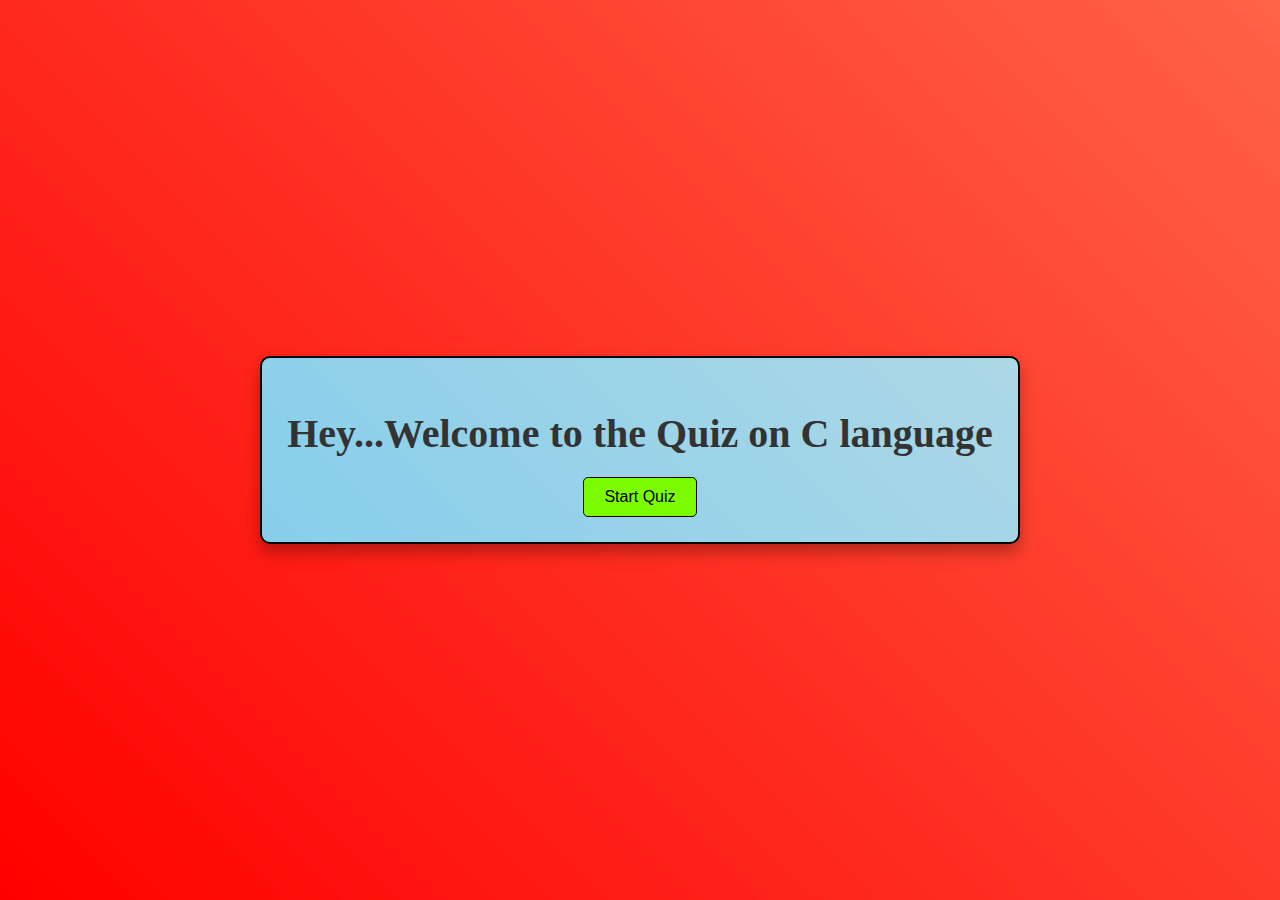
<file: index.html>
<!DOCTYPE html>
<html lang="en">
<head>
    <meta charset="UTF-8">
    <meta name="viewport" content="width=device-width, initial-scale=1.0">
    <title>Quiz on C</title>
    <style>
        body {
            background: linear-gradient(45deg, #ff0000, #ff6347);
            display: flex;
            justify-content: center;
            align-items: center;
            height: 100vh;
            margin: 0;   
        }
        .welcome {
            border: 2px solid black;
            padding: 2%;
            text-align: center;
            border-radius: 10px;
            box-shadow: 0 8px 16px rgba(0, 0, 0, 0.3);
            background: linear-gradient(45deg, #87ceeb, #add8e6);
           
            transition: transform 0.3s;
        }

        .welcome:hover {
            transform: scale(1.05);
        }

        h1 {
            color: #333;
            font-size: 2.5em;
            margin-bottom: 20px;
            animation:  2s ease-in-out;
        }

        button {
            border: 1px solid black;
            background-color: lawngreen;
            color: black;
            padding: 10px 20px;
            font-size: 1em;
            border-radius: 5px;
            cursor: pointer;
            transition: background-color 0.3s, transform 0.3s;
        }

        button:hover {
            background-color:rgb(79, 121, 37) ;
            transform: translateY(-2px);
            color: whitesmoke;
        }
    </style>
</head>
<body>
    <div class="welcome">
        <h1>Hey...Welcome to the Quiz on C language</h1>
        <a href="1st.html"><button>Start Quiz</button></a>
    </div>
</body>
</html>
</file>
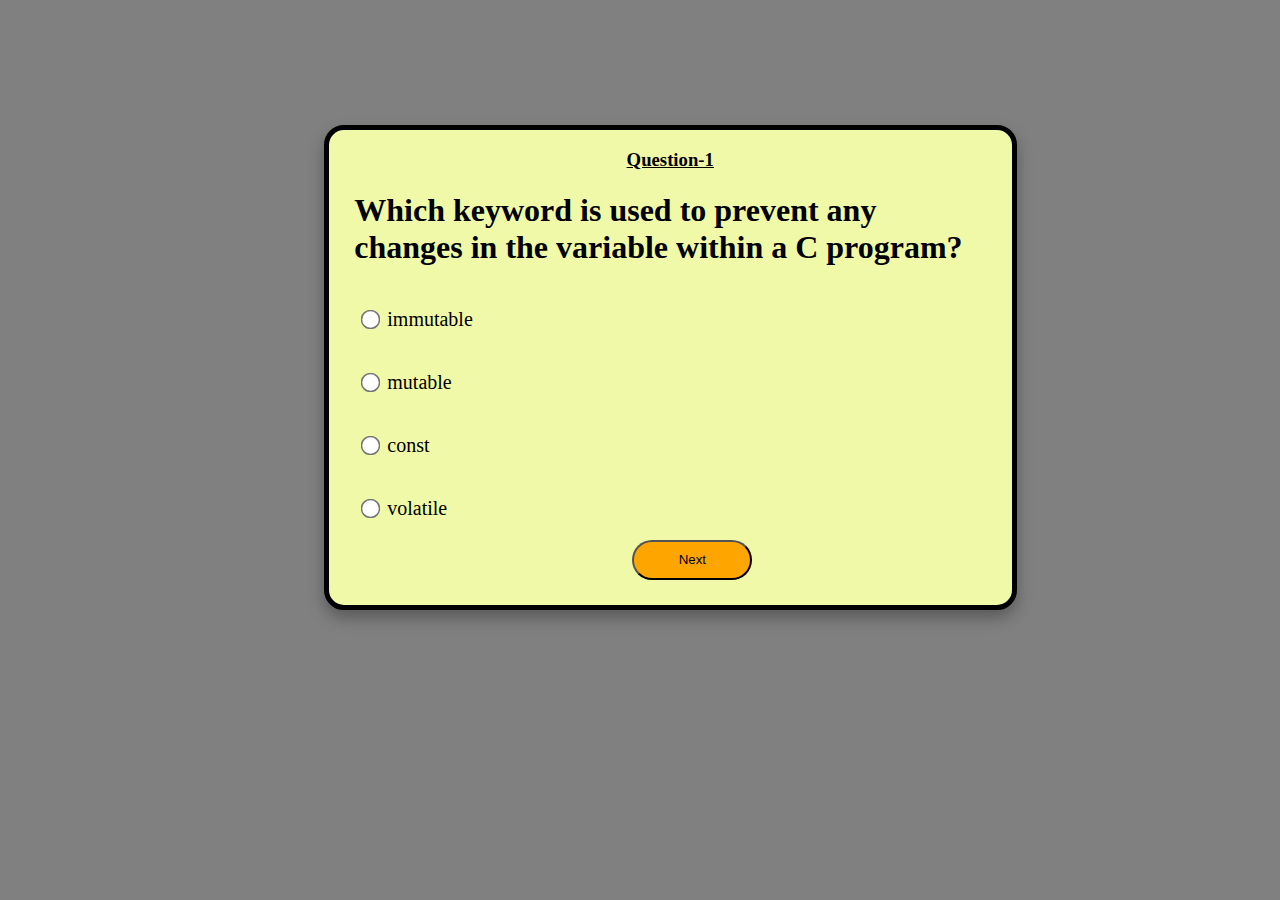
<file: 1st.html>
<!DOCTYPE html>
<html lang="en">
<head>
    <meta charset="UTF-8">
    <meta name="viewport" content="width=device-width, initial-scale=1.0">
    <title>Quiz on C</title>
    <link rel="stylesheet" href="style.css">    
</head>
<body bgcolor="grey">
    <div class="container" id="quiz">
        <u><h3 id="num">Question-1</h3></u>
        <h1 id="ques">Question</h1>
        <label class="choice">
            <input type="radio" name="choice"  class="choice" value="a">
            <p id="a">Option 1</p>
        </label>
        <label class="choice">
            <input type="radio" name="choice"  class="choice" value="b">
            <p id="b">Option 2</p>
        </label>
        <label class="choice">
            <input type="radio" name="choice"  class="choice" value="c">
            <p id="c">Option 3</p>
        </label>
        <label class="choice">
            <input type="radio" name="choice"  class="choice" value="d">
            <p id="d">Option 4</p>
        </label>
        <div class="buttons">
        
       <button id="submit" >Next</button>
    </div>
       <p id="score" ></p>
    </div>
    <script src="script.js">
        
    </script>
</body>
</html>
</file>
<file: style.css>
.container{
    margin-left: 25%;
    border: 5px solid black;
    padding: 2%;
    width: 50%;
    height: 450px;
    background-color: rgb(240, 249, 167);
    margin-top: 125px;
    box-shadow: 0 8px 16px rgba(0, 0, 0, 0.3);
    border-radius: 20px;
    padding-top: 0%;
}
.choice {
    display: flex;
    align-items: center;
}


.choice input[type="radio"] {
    margin-right: 10px; 
}
h3{
    text-align: center;
}

.container h1{
    font-size: 2em;
}
.container p{
    font-size: 20px;
}
input[type="radio"] {
    transform: scale(1.5);
    margin: 10px;
}
.container button{
    margin-left: 44%;
    background-color: orange;
    width: 120px;
    height:40px;
    transition: background-color 0.3s;
    border-radius: 20px;
    margin-bottom: 1%;
    
}

button:hover{
    background-color: rgb(20, 6, 1);
    color: whitesmoke;
}
@media screen and (max-width:480px){
    .container{
    margin-left: 0%;
    margin-left: 2%;
    border: 5px solid black;
    padding: 2%;
    width: 90%;
    height: 80%;
    background-color: rgb(240, 249, 167);
    margin-top: 10%;
    box-shadow: 0 8px 16px rgba(0, 0, 0, 0.3);
    border-radius: 20px;
    padding-top: 0%;
}
.container h1{
    font-size: 25px;
}
.container p{
    font-size: 20px;
}
.container button{
    margin-left: 35%;
    background-color: orange;
    width: 120px;
    height:40px;
    transition: background-color 0.3s;
    border-radius: 20px;
    margin-bottom: 1%;
}
}
</file>
